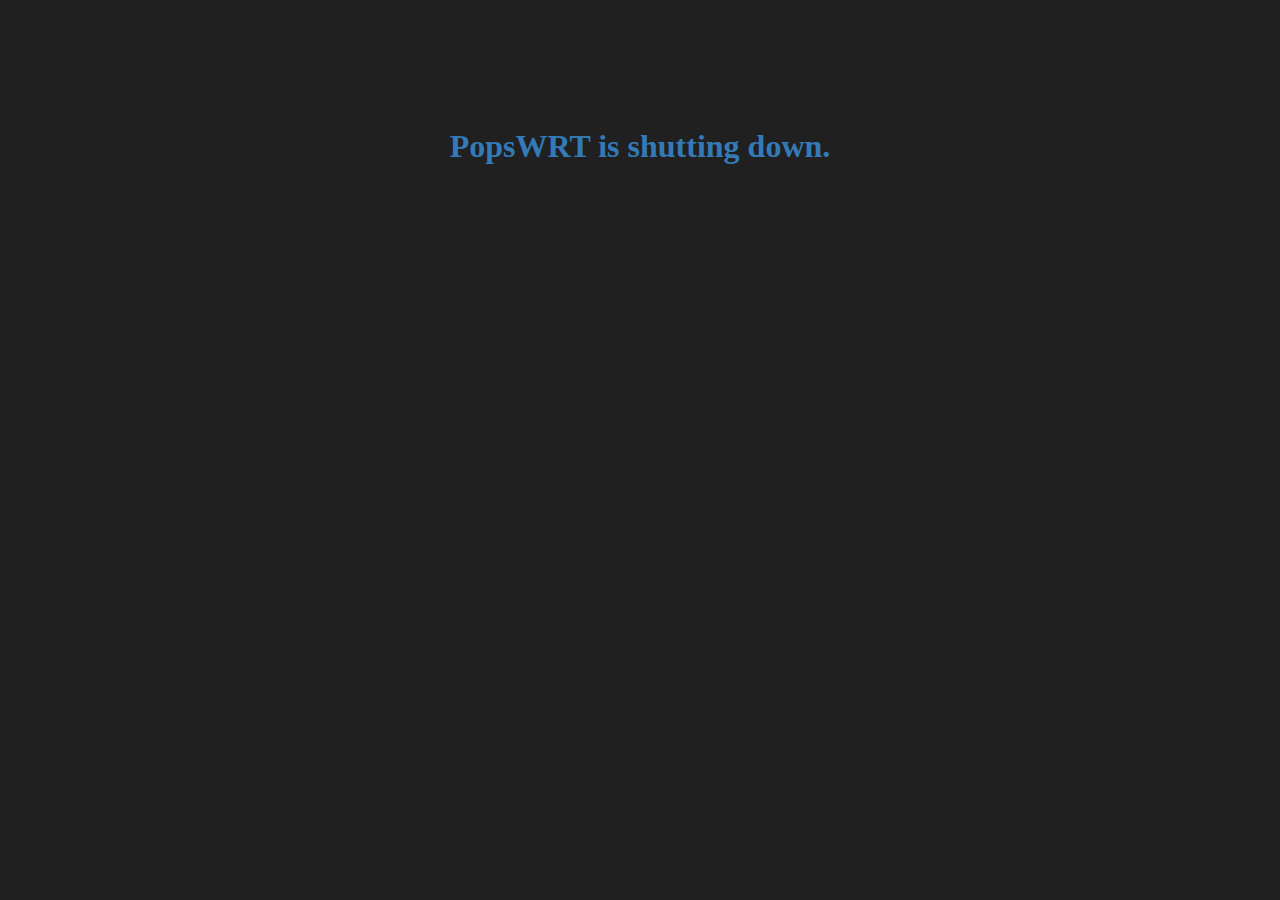
<file: 0g/www/shutdown.html>
<html>
    <head>
        <meta charset="utf-8">
        <title>PopsWRT</title>
		<style>
			body {
				background-color: #202020;
				font-family: calibri;
				color: #337ab7;
				text-align: center;
				height: 50%;
				margin: 0;
				padding-top: 10%;
			}
		</style>
	</head>
    <body>
        <h1>PopsWRT is shutting down.</h1>
    </body>
</html>
</file>
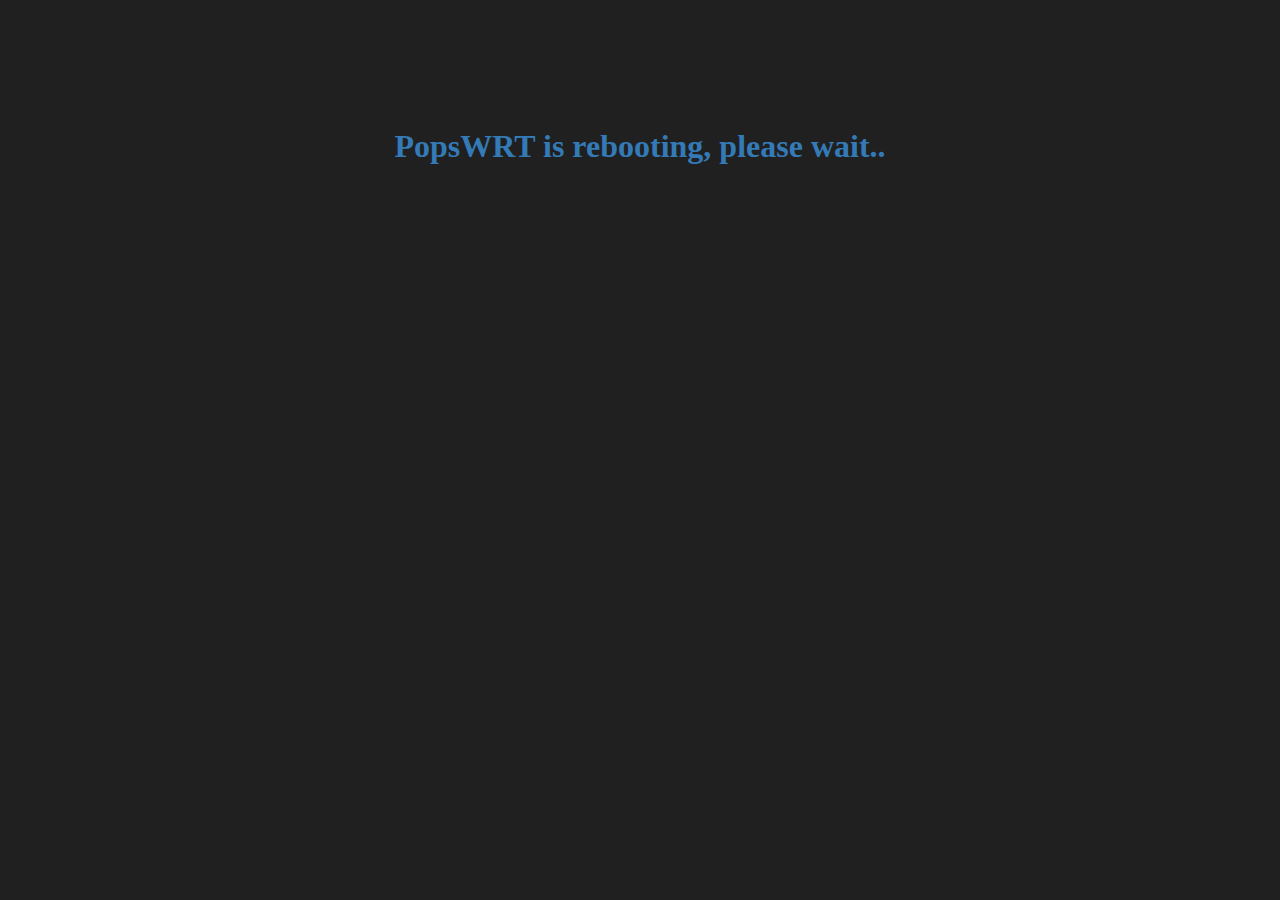
<file: 1g/www/reboot.html>
<html>
    <head>
        <meta charset="utf-8">
        <title>PopsWRT</title>
		<style>
			body {
				background-color: #202020;
				font-family: calibri;
				color: #337ab7;
				text-align: center;
				height: 50%;
				margin: 0;
				padding-top: 10%;
			}
		</style>
	</head>
    <body>
        <h1>PopsWRT is rebooting, please wait..</h1>
    </body>
</html>
</file>
